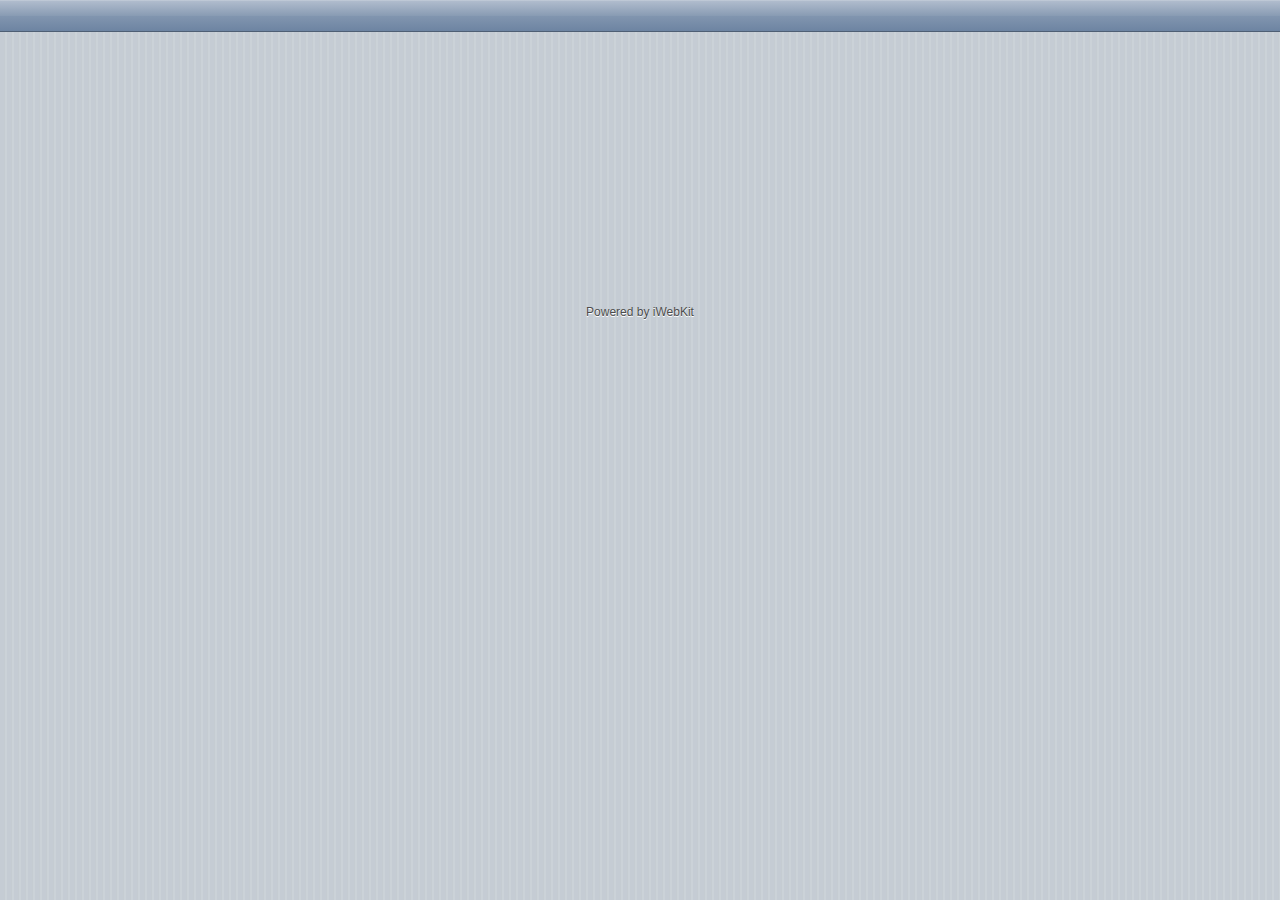
<file: iwd/iwebkit/index.html>
<!DOCTYPE html PUBLIC "-//W3C//DTD XHTML 1.0 Strict//EN" "http://www.w3.org/TR/xhtml1/DTD/xhtml1-strict.dtd">
<html xmlns="http://www.w3.org/1999/xhtml">

<head>
<meta content="yes" name="apple-mobile-web-app-capable" />
<meta content="text/html; charset=iso-8859-1" http-equiv="Content-Type" />
<meta content="minimum-scale=1.0, width=device-width, maximum-scale=0.6667, user-scalable=no" name="viewport" />
<link href="css/style.css" rel="stylesheet" media="screen" type="text/css" />
<script src="javascript/functions.js" type="text/javascript"></script>
<title>Title of your page</title>
<meta content="keyword1,keyword2,keyword3" name="keywords" />
<meta content="Description of your page" name="description" />
</head>

<body>

<div id="topbar">
</div>
<div id="content">
</div>
<div id="footer">
	<!-- Support iWebKit by sending us traffic; please keep this footer on your page, consider it a thank you for our work :-) -->
	<a class="noeffect" href="http://iwebkit.net">Powered by iWebKit</a></div>

</body>

</html>
</file>
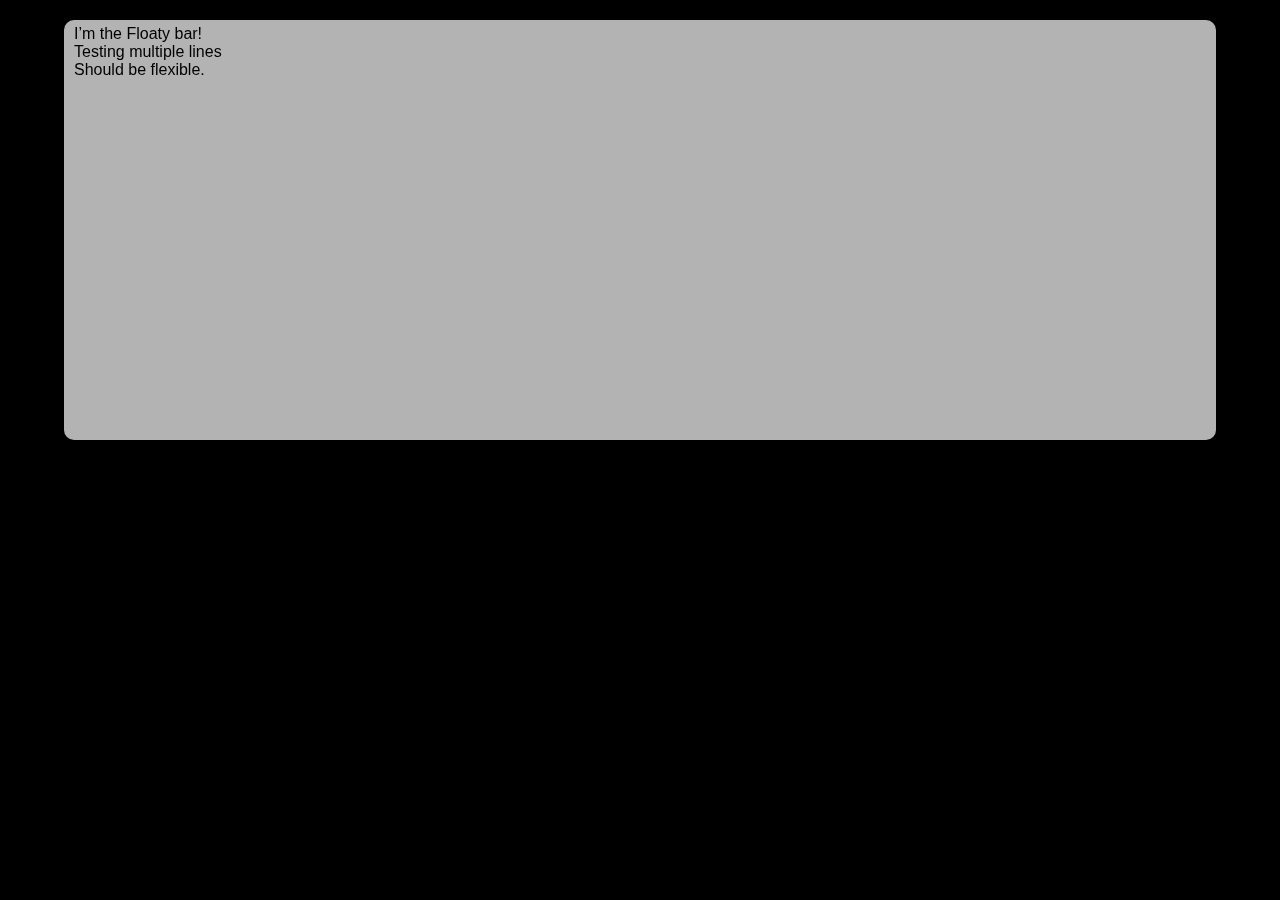
<file: iwd/jqt/demos/ext_floaty/index.html>
<!doctype html>
<html>
    <head>
        <meta charset="UTF-8" />
        <title>jQT.Floaty</title>
        <style type="text/css" media="screen">@import "../../jqtouch/jqtouch.min.css";</style>
        <style type="text/css" media="screen">@import "../../themes/jqt/theme.min.css";</style>
        <script src="../../jqtouch/jquery.1.3.2.min.js" type="text/javascript" charset="utf-8"></script>
        <script src="../../jqtouch/jqtouch.min.js" type="application/x-javascript" charset="utf-8"></script>
        <script src="../../extensions/jqt.floaty.js" type="application/x-javascript" charset="utf-8"></script>

        <script type="text/javascript" charset="utf-8">
            var jQT = new $.jQTouch({
                icon: 'jqtouch.png',
                addGlossToIcon: false,
                startupScreen: 'jqt_startup.png',
                statusBar: 'black',
                slideSelector: '.slide'
            });

            $(function(){
                
                $('#togglefloaty').click(function(){
                    $('.floaty').toggleFloaty();
                    $(this).removeClass('active');
                    return false;
                });

                $('#hidefloaty').click(function(){
                    $('.floaty').hideFloaty();
                    $(this).removeClass('active');
                    return false;
                });
                
                $('.floaty').makeFloaty({
                    spacing: 20,
                    time: '1s'
                });

            });
        </script>
        <style type="text/css" media="screen">
            .floaty {
                -webkit-border-radius: 10px;
                -webkit-box-shadow: rgba(0,0,0, .5) 0px 1px 1px;
                width: 90%;
                margin: 0 5%;
                padding: 5px 10px;
                background: rgba(255,255,255,.7);
                color: #000;
            }
        </style>
    </head>
    <body>
        <div id="test">
            <ul class="edgetoedge">
                <li>Dummy Data</li>
                <li>Dummy Data</li>
                <li>Dummy Data</li>
                <li>Dummy Data</li>
                <li>Dummy Data</li>
                <li>Dummy Data</li>
                <li>Dummy Data</li>
                <li>Dummy Data</li>
                <li>Dummy Data</li>
                <li>Dummy Data</li>
                <li>Dummy Data</li>
                <li>Dummy Data</li>
                <li>Dummy Data</li>
            </ul>
            <ul class="individual">
                <li><a href="#" id="hidefloaty">Hide Floaty</a></li>
                <li><a href="#" id="togglefloaty">Toggle Floaty</a></li>
            </ul>
        </div>
        <div id="page2">
            <div style="font-size: 1.5em; text-align: center; margin: 160px 0 160px; font-family: Marker felt;">
                Pretty smooth, eh?            
            </div>
            <a style="margin:0 10px;color:rgba(0,0,0,.9)" href="#" class="whiteButton goback">Go back</a>
        </div>
        <div class="floaty">
            I&#8217;m the Floaty bar!<br />
            Testing multiple lines<br />
            Should be flexible.
        </div>
    </body>
</html>
</file>
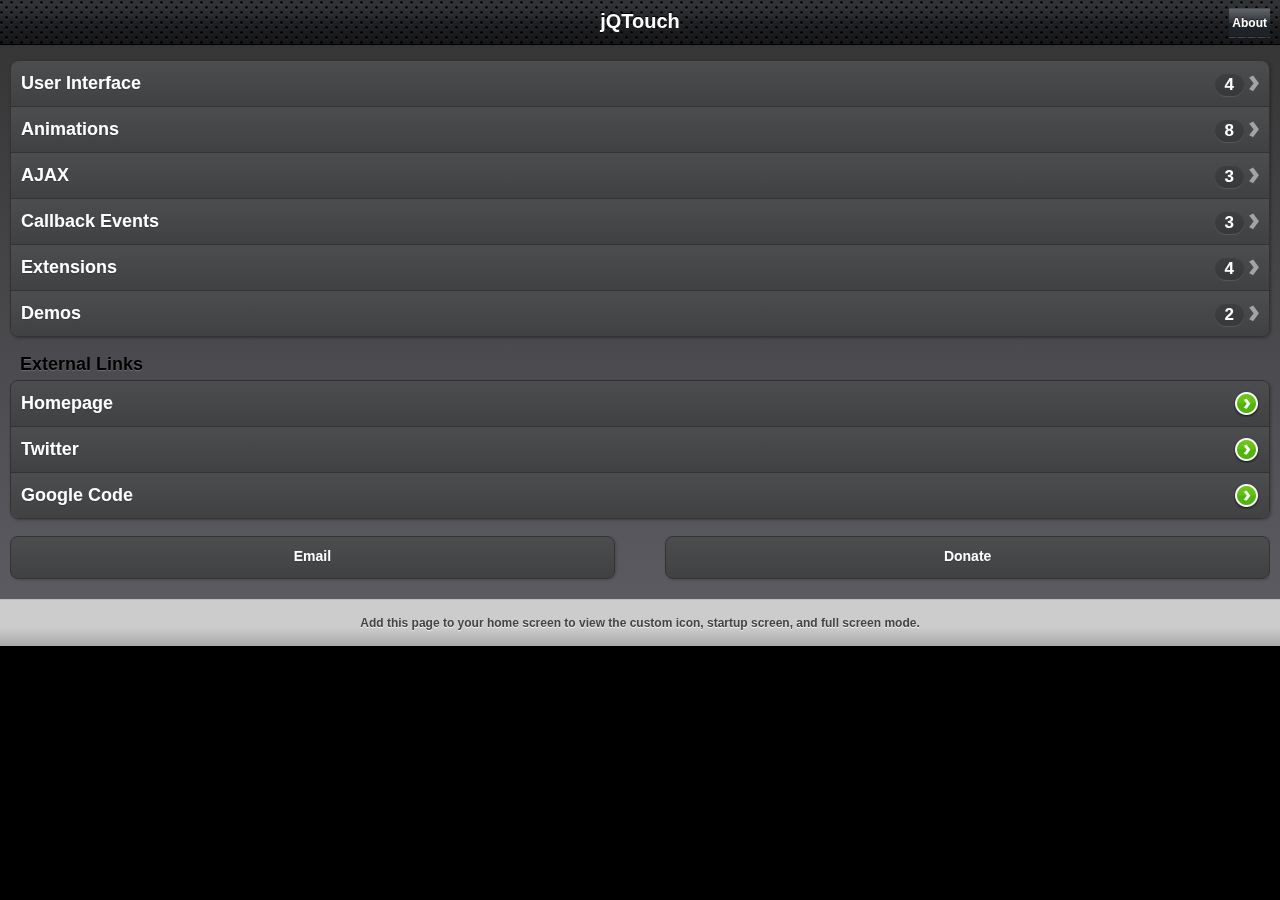
<file: iwd/jqt/demos/main/index.html>
<!doctype html>
<html>
    <head>
        <meta charset="UTF-8" />
        <title>jQTouch &beta;</title>
        <style type="text/css" media="screen">@import "../../jqtouch/jqtouch.min.css";</style>
        <style type="text/css" media="screen">@import "../../themes/jqt/theme.min.css";</style>
        <script src="../../jqtouch/jquery.1.3.2.min.js" type="text/javascript" charset="utf-8"></script>
        <script src="../../jqtouch/jqtouch.min.js" type="application/x-javascript" charset="utf-8"></script>
        <script type="text/javascript" charset="utf-8">
            var jQT = new $.jQTouch({
                icon: 'jqtouch.png',
                addGlossToIcon: false,
                startupScreen: 'jqt_startup.png',
                statusBar: 'black',
                preloadImages: [
                    '../../themes/jqt/img/back_button.png',
                    '../../themes/jqt/img/back_button_clicked.png',
                    '../../themes/jqt/img/button_clicked.png',
                    '../../themes/jqt/img/grayButton.png',
                    '../../themes/jqt/img/whiteButton.png',
                    '../../themes/jqt/img/loading.gif'
                    ]
            });
            // Some sample Javascript functions:
            $(function(){
                // Show a swipe event on swipe test
                $('#swipeme').swipe(function(evt, data) {                
                    $(this).html('You swiped <strong>' + data.direction + '</strong>!');
                });
                $('a[target="_blank"]').click(function() {
                    if (confirm('This link opens in a new window.')) {
                        return true;
                    } else {
                        $(this).removeClass('active');
                        return false;
                    }
                });
                // Page animation callback events
                $('#pageevents').
                    bind('pageAnimationStart', function(e, info){ 
                        $(this).find('.info').append('Started animating ' + info.direction + '&hellip; ');
                    }).
                    bind('pageAnimationEnd', function(e, info){
                        $(this).find('.info').append(' finished animating ' + info.direction + '.<br /><br />');
                    });
                // Page animations end with AJAX callback event, example 1 (load remote HTML only first time)
                $('#callback').bind('pageAnimationEnd', function(e, info){
                    if (!$(this).data('loaded')) {                      // Make sure the data hasn't already been loaded (we'll set 'loaded' to true a couple lines further down)
                        $(this).append($('<div>Loading</div>').         // Append a placeholder in case the remote HTML takes its sweet time making it back
                            load('ajax.html .info', function() {        // Overwrite the "Loading" placeholder text with the remote HTML
                                $(this).parent().data('loaded', true);  // Set the 'loaded' var to true so we know not to re-load the HTML next time the #callback div animation ends
                            }));
                    }
                });
                // Orientation callback event
                $('body').bind('turn', function(e, data){
                    $('#orient').html('Orientation: ' + data.orientation);
                });
            });
        </script>
        <style type="text/css" media="screen">
            body.fullscreen #home .info {
                display: none;
            }
            #about {
                padding: 100px 10px 40px;
                text-shadow: rgba(255, 255, 255, 0.3) 0px -1px 0;
                font-size: 13px;
                text-align: center;
                background: #161618;
            }
            #about p {
                margin-bottom: 8px;
            }
            #about a {
                color: #fff;
                font-weight: bold;
                text-decoration: none;
            }
        </style>
    </head>
    <body>
        <div id="about" class="selectable">
                <p><img src="jqtouch.png" /></p>
                <p><strong>jQTouch</strong><br />Version 1.0 beta<br />
                    <a href="http://www.davidkaneda.com">By David Kaneda</a></p>
                <p><em>Create powerful mobile apps with<br /> just HTML, CSS, and jQuery.</em></p>
                <p>
                    <a href="http://twitter.com/jqtouch" target="_blank">@jQTouch on Twitter</a>
                </p>
                <p><br /><br /><a href="#" class="grayButton goback">Close</a></p>
        </div>
        <div id="ajax">
            <div class="toolbar">
                <h1>AJAX</h1>
                <a class="back" href="#home">Home</a>
            </div>
            <ul class="rounded">
                <li class="arrow"><a href="#ajax_post">POST Form Example</a></li>
                <li class="arrow"><a href="ajax.html">GET Example</a></li>
                <li class="arrow"><a href="#callback">With Callback</a></li>
            </ul>
        </div>
        <div id="animations">
            <div class="toolbar">
                <h1>Animations</h1>
                <a class="back" href="#">Home</a>
            </div>
            <ul class="rounded">
                <li><a href="#animdemo">Slide</a></li>
                <li><a class="slideup" href="#animdemo">Slide Up</a></li>
                <li><a class="dissolve" href="#animdemo">Dissolve</a></li>
                <li><a class="fade" href="#animdemo">Fade</a></li>
                <li><a class="flip" href="#animdemo">Flip</a></li>
                <li><a class="pop" href="#animdemo">Pop</a></li>
                <li><a class="swap" href="#animdemo">Swap</a></li>
                <li><a class="cube" href="#animdemo">Cube</a></li>
            </ul>
            <div class="info">
                Custom animations are also <a href="http://code.google.com/p/jqtouch/wiki/Animations" target="_blank">easy to write</a>. <br />View the source in <code>demos/customanimation</code> to see how.
            </div>
        </div>
        <div id="animdemo">
            <div style="font-size: 1.5em; text-align: center; margin: 160px 0 160px; font-family: Marker felt;">
                Pretty smooth, eh?            
            </div>
            <a style="margin:0 10px;color:rgba(0,0,0,.9)" href="#" class="whiteButton goback">Go back</a>
        </div>
        <div id="callback">
            <div class="toolbar">
                <h1>AJAX w/Callback</h1>
                <a class="back" href="#">Ajax</a>
            </div>
        </div>
        <div id="callbacks">
            <div class="toolbar">
                <h1>Events</h1>
                <a class="back" href="#home">Home</a>
            </div>
            <ul class="rounded">
                <li><a href="#pageevents">Page events</a></li>
                <li id="swipeme">Swipe me!</li>
                <li id="orient">Orientation: <strong>profile</strong></li>
            </ul>
        </div>
        <div id="demos">
            <div class="toolbar">
                <h1>Demos</h1>
                <a class="back" href="#home">Home</a>
            </div>
            <div class="info">
                These apps open in a new window. Don&#8217;t forget to save them to your home screen to enable full-screen mode.
            </div>
            <ul class="rounded">
                <li class="forward"><a target="_webapp" href="../todo/">To-Do app</a></li>
                <li class="forward"><a target="_webapp" href="../clock/">Clock app</a></li>
            </ul>
        </div>
        <div id="edge">
            <div class="toolbar">
                <h1>Edge to Edge</h1>
                <a href="#" class="back">Back</a>
            </div>
            <ul class="edgetoedge">
                <li class="sep">F</li>
                <li><a href="#">Flintstone, <em>Fred</em></a></li>
                <li><a href="#">Flintstone, <em>Pebble</em></a></li>
                <li><a href="#">Flintstone, <em>Wilma</em></a></li>
                <li class="sep">J</li>
                <li><a href="#">Jetson, <em>Elroy</em></a></li>
                <li><a href="#">Jetson, <em>George</em></a></li>
                <li><a href="#">Jetson, <em>Jane</em></a></li>
                <li><a href="#">Jetson, <em>Judy</em></a></li>
                <li class="sep">R</li>
                <li><a href="#">Rubble, <em>Bambam</em></a></li>
                <li><a href="#">Rubble, <em>Barney</em></a></li>
                <li><a href="#">Rubble, <em>Betty</em></a></li>
            </ul>
        </div>
        <div id="extensions">
            <div class="toolbar">
                <h1>Extensions</h1>
                <a class="back" href="#home">Home</a>
            </div>
            <div class="info">
                These apps open in a new window. Don&#8217;t forget to save them to your home screen to enable full-screen mode.
            </div>
            <ul class="rounded">
                <li class="forward"><a target="_webapp" href="../ext_location/">Geo Location</a></li>
                <li class="forward"><a target="_webapp" href="../ext_offline/">Offline Utility</a></li>
                <li class="forward"><a target="_webapp" href="../ext_floaty/">Floaty Bar</a></li>
                <li class="forward"><a target="_webapp" href="../ext_autotitles/">Auto Titles</a></li>
            </ul>
        </div>
        <div id="forms">
            <div class="toolbar">
                <h1>Forms</h1>
                <a href="#" class="back">Back</a>
            </div>
            <form>
                <ul class="edit rounded">
                    <li><input type="text" name="name" placeholder="Text" id="some_name" /></li>
                    <li><input type="text" name="search" placeholder="Search" id="some_name" /></li>
                    <li><input type="text" name="phone" placeholder="Phone" id="some_name"  /></li>
                    <li><input type="text" name="zip" placeholder="Numbers" id="some_name" /></li>
                    <li><textarea placeholder="Textarea" ></textarea></li>
                    <li>Sample Toggle <span class="toggle"><input type="checkbox" /></span></li>
                    <li>
                        <select id="lol">
                            <optgroup label="Swedish Cars">
                                <option value ="volvo">Volvo</option>
                                <option value ="saab">Saab</option>
                            </optgroup>
                            <optgroup label="German Cars">
                                <option value ="mercedes">Mercedes</option>
                                <option value ="audi">Audi</option>
                            </optgroup>
                        </select>
                    </li>
                    <li><input type="password" name="some_name" value="iphonedelcopon" id="some_name" /></li>
                    <li><input type="checkbox" name="some_name" value="Hello" id="some_name" title="V8 Engine Type" /></li>
                    <li><input type="checkbox" name="some_name" value="Hello" checked="checked" id="some_name" title="V12 Engine Type" /></li>
                    <li><input type="radio" name="some_name" value="Hello" id="some_name" title="Only cars" /></li>
                    <li><input type="radio" name="some_name" value="Hello" id="some_name" title="Only motorbikes" /></li>
                </ul>
            </form>
        </div>
        <div id="home" class="current">
            <div class="toolbar">
                <h1>jQTouch</h1>
                <a class="button slideup" id="infoButton" href="#about">About</a>
            </div>
            <ul class="rounded">
                <li class="arrow"><a href="#ui">User Interface</a> <small class="counter">4</small></li>
                <li class="arrow"><a href="#animations">Animations</a> <small class="counter">8</small></li>
                <li class="arrow"><a href="#ajax">AJAX</a> <small class="counter">3</small></li>
                <li class="arrow"><a href="#callbacks">Callback Events</a> <small class="counter">3</small></li>
                <li class="arrow"><a href="#extensions">Extensions</a> <small class="counter">4</small></li>
                <li class="arrow"><a href="#demos">Demos</a> <small class="counter">2</small></li>
            </ul>
            <h2>External Links</h2>
            <ul class="rounded">
                <li class="forward"><a href="http://www.jqtouch.com/" target="_blank">Homepage</a></li>
                <li class="forward"><a href="http://www.twitter.com/jqtouch" target="_blank">Twitter</a></li>
                <li class="forward"><a href="http://code.google.com/p/jqtouch/w/list" target="_blank">Google Code</a></li>
            </ul>
            <ul class="individual">
                <li><a href="&#109;&#097;&#105;&#108;&#116;&#111;:&#100;&#107;&#064;&#109;&#111;&#114;&#102;&#117;&#110;&#107;&#046;&#099;&#111;&#109;" target="_blank">Email</a></li>
                <li><a href="http://tinyurl.com/support-jqt" target="_blank">Donate</a></li>
            </ul>
            <div class="info">
                <p>Add this page to your home screen to view the custom icon, startup screen, and full screen mode.</p>
            </div>
        </div>
        <div id="metal">
            <div class="toolbar">
                <h1>Metal Lists</h1>
                <a href="#" class="back">Back</a>
            </div>
            <ul class="metal">
                <li class="arrow"><a href="#"><small>AM</small> 9:40 <em>Buenos Aires</em></a></li>
                <li class="arrow"><a href="#"><small>PM</small> 19:40 <em>Singapur</em></a></li>
                <li class="arrow"><a href="#"><small>PM</small> 22:40 <em>Japan</em></a></li>
                <li class="arrow"><a href="#"><small>PM</small> 11:40 <em>New York</em></a></li>
                <li class="arrow"><a href="#"><small>PM</small> 9:40 <em>Ontario</em></a></li>
            </ul>
        </div>
        <div id="pageevents">
            <div class="toolbar">
                <h1>Page Events</h1>
                <a class="back" href="#">Events</a>
            </div>
            <div class="info" style="font-weight: normal;">
            </div>
        </div>
        <div id="plastic">
            <div class="toolbar">
                <h1>Plastic Lists</h1>
                <a href="#" class="back">Back</a>
            </div>
            <ul class="plastic">
                <li class="arrow"><a href="#">Simple list</a></li>
                <li class="arrow"><a href="#">Contact list</a></li>
                <li class="arrow"><a href="#">Content List</a></li>
                <li class="arrow"><a href="#">Metal list</a></li>
            </ul>
            <div class="info">
                <p><strong>Best enjoyed on a real iPhone</strong></p>
            </div>
        </div>
        <div id="ui">
            <div class="toolbar">
                <h1>UI Demos</h1>
                <a class="back" href="#">Home</a>
            </div>

            <h2>Lists</h2>
            <ul class="rounded">
                <li class="arrow"><a href="#edge">Edge to Edge</a></li>
                <li class="arrow"><a href="#plastic">Plastic</a></li>
                <li class="arrow"><a href="#metal">Metal</a></li>
            </ul>
            <h2>Forms</h2>
            <ul class="rounded">
                <li class="arrow"><a href="#forms">Forms</a></li>
            </ul>
        </div>

        <form id="ajax_post" action="ajax_post.php" method="POST" class="form">
            <div class="toolbar">
                <h1>Post Demo</h1>
                <a class="back" href="#">Ajax</a>
            </div>
            <ul class="rounded">
                <li><input type="text" name="zip" value="" placeholder="Zip Code" /></li>
            </ul>
            <a style="margin:0 10px;color:rgba(0,0,0,.9)" href="#" class="submit whiteButton">Submit</a>
        </form>
    </body>
</html>
</file>
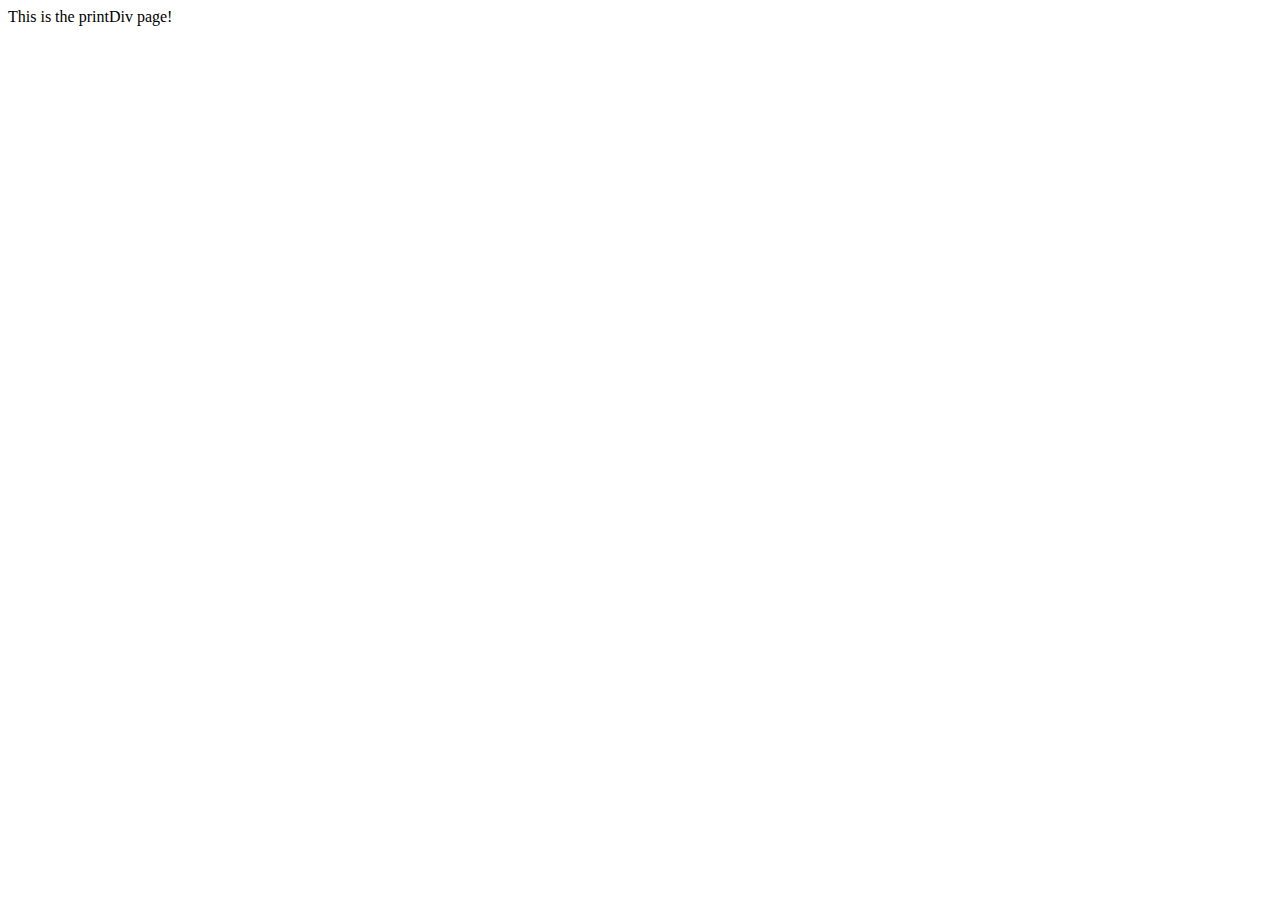
<file: printDiv/printDiv.html>
<html>
 <head>
  <title>Print</title>
  <script language="javascript">
    function loadDiv() {
      var params = window.dialogArguments;
      document.getElementById("add").innerHTML = params.content;
      if (!params.autoprint) {
         document.getElementById("printButton").style.display = '';
      }
      if (params.styleSrc) EWD.page.addStylesheet(document,params.styleSrc) ;
      if (params.autoprint) {
         setTimeout('printAndClose()',100);
      }
    }
    function printIt() {
        document.getElementById("printButton").style.display = "none" ;
        window.print();
    }
    function printAndClose() {
         window.focus();
         window.print();
         window.onfocus = function() { window.close(); }
    }
  </script>
 </head>
 <body onLoad="loadDiv()">
  <div id='printButton' style="display:none">
    <input type='button' value='Print' onClick='document.getElementById("printButton").innerHTML = "" ; window.print()'>
    <hr />
  </div>
  <div id="add">
    <p>This is the printDiv page!</p>
  </div>
 </body>
</html>
</file>
<file: iwd/iwebkit/css/style.css>
/*iWebKit css 5.03 by Christopher Plieger*/body{position:relative;margin:0;-webkit-text-size-adjust:none;min-height:416px;font-family:helvetica,sans-serif;background:url("../images/background.png") repeat;-webkit-touch-callout:none}.center{margin:auto;display:block;text-align:center!important}img{border:0}a:hover .arrow{background-position:0 -13px!important}@media screen and (max-width:320px){#topbar{height:44px}#title{line-height:44px;height:44px;font-size:16pt}#tributton a:first-child,#duobutton a:first-child{width:101px}#tributton a:last-child,#duobutton a:last-child{width:101px}#tributton a{width:106px}#duobutton .links{width:195px}#tributton .links{width:302px}#doublead{width:300px!important}#duoselectionbuttons{width:191px;height:30px;top:7px}#triselectionbuttons{width:290px;height:30px;top:7px}#triselectionbuttons a:first-child,#duoselectionbuttons a:first-child{width:99px;height:28px;line-height:28px}#triselectionbuttons a{width:98px;height:28px;line-height:28px}#triselectionbuttons a:last-child,#duoselectionbuttons a:last-child{width:99px;height:28px;line-height:28px}.searchbox form{width:272px}.searchbox input[type="text"]{width:275px}.menu .name{max-width:77%}.checkbox .name{max-width:190px}.radiobutton .name{max-width:190px}#leftnav a,#rightnav a,#leftbutton a,#rightbutton a,#blueleftbutton a,#bluerightbutton a{line-height:30px;height:30px}#leftnav img,#rightnav img{margin-top:4px}#leftnav,#leftbutton,#blueleftbutton{top:7px}#rightnav,#rightbutton,#bluerightbutton{top:7px}.musiclist .name{max-width:55%}.textbox textarea{width:280px}.bigfield input{width:295px}}@media screen and (min-width:321px){#topbar{height:32px}#title{line-height:32px;height:32px;font-size:13pt}.menu .name{max-width:85%}.checkbox .name{max-width:75%}.radiobutton .name{max-width:75%}#leftnav a,#rightnav a,#leftbutton a,#rightbutton a,#blueleftbutton a,#bluerightbutton a{line-height:24px;height:24px}#leftnav img,#rightnav img{margin-top:4px;height:70%}#leftnav,#leftbutton,#blueleftbutton{top:4px}#rightnav,#rightbutton,#bluerightbutton{top:4px}.musiclist .name{max-width:70%}.textbox textarea{width:440px}#tributton a:first-child,#duobutton a:first-child{width:152px}#tributton a:last-child,#duobutton a:last-child{width:152px}#tributton a{width:154px}#tributton .links{width:452px}#duobutton .links{width:298px}#doublead{width:350px!important}#duoselectionbuttons{width:293px;height:24px;top:4px}#triselectionbuttons{width:450px;height:24px;top:4px}#triselectionbuttons a:first-child,#duoselectionbuttons a:first-child{width:150px;height:22px;line-height:22px}#triselectionbuttons a{width:156px;height:22px;line-height:22px}#triselectionbuttons a:last-child,#duoselectionbuttons a:last-child{width:150px;height:22px;line-height:22px}.searchbox form{width:432px}.searchbox input[type="text"]{width:435px}.bigfield input{width:455px}}#topbar.black{background:-webkit-gradient(linear,0% 0%,0% 100%,from(#858585),color-stop(3%,#636363),color-stop(50%,#202020),color-stop(51%,black),color-stop(97%,black),to(#262626))}#topbar.transparent{background:-webkit-gradient(linear,0% 0%,0% 100%,from(rgba(133,133,133,0.7)),color-stop(3%,rgba(99,99,99,0.7)),color-stop(50%,rgba(32,32,32,0.7)),color-stop(51%,rgba(0,0,0,0.7)),color-stop(97%,rgba(0,0,0,0.7)),to(rgba(38,38,38,0.7)))}#topbar{position:relative;left:0;top:0;width:auto;background:-webkit-gradient(linear,0% 0%,0% 100%,from(#cdd5df),color-stop(3%,#b0bccd),color-stop(50%,#889bb3),color-stop(51%,#8195af),color-stop(97%,#6d84a2),to(#2d3642));margin-bottom:13px}#title{position:absolute;font-weight:bold;top:0;left:0;right:0;padding:0 10px;text-align:center;text-overflow:ellipsis;white-space:nowrap;overflow:hidden;color:#FFF;text-shadow:rgba(0,0,0,0.6) 0 -1px 0}#content{width:100%;position:relative;min-height:250px;margin-top:10px;height:auto;z-index:0;overflow:hidden}#footer{text-align:center;position:relative;margin:20px 10px 0;height:auto;width:auto;bottom:10px}.ipodlist #footer,.ipodlist #footer a{text-shadow:#FFF 0 -1px 0}#footer a,#footer{text-decoration:none;font-size:9pt;color:#4C4C4C;text-shadow:#FFF 0 1px 0}.pageitem{-webkit-border-radius:8px;background-color:#fff;border:#878787 solid 1px;font-size:12pt;overflow:hidden;padding:0;position:relative;display:block;height:auto;width:auto;margin:3px 9px 17px;list-style:none}.textbox{padding:5px 9px;position:relative;overflow:hidden;border-top:1px solid #878787}#tributton,#duobutton{height:44px;background:-webkit-gradient(linear,0% 0%,0% 100%,from(#cdd4d9),color-stop(3%,#c0c9cf),color-stop(97%,#abb7bf),to(#81929f));margin:-13px 0 13px 0;text-align:center}#tributton .links,#duobutton .links{height:30px;-webkit-border-image:url("../images/tributton.png") 0 4 0 4;border-width:0 4px 0 4px;margin:0 auto 0px auto;position:relative;top:7px}#tributton a:first-child,#duobutton a:first-child{border-right:1px solid #6d7e91;-webkit-border-top-left-radius:5px;-webkit-border-bottom-left-radius:5px;margin-left:-4px}#tributton a,#duobutton a{text-overflow:ellipsis;overflow:hidden;white-space:nowrap;height:27px;display:inline-block;line-height:27px;margin-top:1px;font:bold 13px;text-decoration:none;color:#3f5c84;text-shadow:#FFF 0 1px 0}#duobutton a:last-child{border:0}#tributton a:last-child{border-left:1px solid #6d7e91}#tributton a:last-child,#duobutton a:last-child{-webkit-border-top-right-radius:5px;-webkit-border-bottom-right-radius:5px;margin-right:-4px}#tributton a:hover,#tributton a#pressed,#duobutton a:hover,#duobutton a#pressed{background:-webkit-gradient(linear,0% 0%,0% 100%,from(#7b8b9f),color-stop(3%,#8c9baf),to(#647792));color:white;text-shadow:black 0 -1px 0}#triselectionbuttons,#duoselectionbuttons{-webkit-border-image:url('../images/navbutton.png') 0 5 0 5;border-width:0 5px 0 5px;position:relative;margin:auto}#duoselectionbuttons a:first-child{border:0}#triselectionbuttons a:first-child{border-right:solid 1px #556984}#triselectionbuttons a:first-child,#duoselectionbuttons a:first-child{margin-left:-4px;-webkit-border-top-left-radius:6px;-webkit-border-bottom-left-radius:6px}#triselectionbuttons a,#duoselectionbuttons a{display:inline-block;text-align:center;color:white;text-decoration:none;margin-top:1px;text-shadow:black 0 -1px 0;background:-webkit-gradient(linear,0% 0%,0% 100%,from(#909baa),color-stop(3%,#a5b4c6),color-stop(50%,#798eaa),color-stop(51%,#6b83a1),color-stop(97%,#6e85a3),to(#526379))}#triselectionbuttons a:last-child,#duoselectionbuttons a:last-child{border-left:solid 1px #556984;margin-right:-4px;-webkit-border-top-right-radius:6px;-webkit-border-bottom-right-radius:6px}#triselectionbuttons a:hover,#triselectionbuttons a#pressed,#duoselectionbuttons a:hover,#duoselectionbuttons a#pressed{background:none}#doublead{height:83px!important;position:relative;margin:0 auto 13px auto}#doublead a:first-child{left:0!important}#doublead a:last-child{right:0!important}#doublead a{width:147px!important;height:83px!important;position:absolute;-webkit-border-radius:8px;display:block;background:-webkit-gradient(linear,0% 0%,0% 100%,from(#7c7c7c),color-stop(3%,#858585),color-stop(97%,#a4a4a4),to(#c2c2c2))}li#doublead{margin-top:25px;margin-bottom:10px!important;background:none}li#doublead:hover{background:none}.searchbox{height:44px;background:-webkit-gradient(linear,0% 0%,0% 100%,from(#f1f3f4),color-stop(3%,#e0e4e7),color-stop(50%,#c7cfd4),color-stop(51%,#bec7cd),color-stop(97%,#b4bec6),to(#8999a5));margin:-13px 0 13px 0;width:100%}.searchbox form{height:24px;-webkit-border-image:url('../images/searchfield.png') 4 14 1 24;border-width:4px 14px 1px 24px;display:block;position:relative;top:8px;margin:auto}fieldset{border:0;margin:0;padding:0}.searchbox input[type="text"]{border:0;-webkit-appearance:none;height:18px;float:left;font-size:13px;padding:0;position:relative;top:2px;left:2px}.textbox img{max-width:100%}.textbox p{margin-top:2px}.textbox p{margin-top:2px;color:#000;margin-bottom:2px;text-align:justify}.textbox img{max-width:100%}.textbox ul{margin:3px 0 3px 0;list-style:circle!important}.textbox li{margin:0!important}.pageitem li:first-child,.pageitem li.form:first-child{border-top:0}.menu,.checkbox,.radiobutton,.select,li.button,li.bigfield,li.smallfield{position:relative;list-style-type:none;display:block;height:43px;overflow:hidden;border-top:1px solid #878787;width:auto}.pageitem li:first-child:hover,.pageitem li:first-child a,.radiobutton:first-child input,.select:first-child select,li.button:first-child input,.bigfield:first-child input{-webkit-border-top-left-radius:8px;-webkit-border-top-right-radius:8px}.pageitem li:last-child:hover,.pageitem li:last-child a,.radiobutton:last-child input,.select:last-child select,li.button:last-child input,.bigfield:last-child input{-webkit-border-bottom-left-radius:8px;-webkit-border-bottom-right-radius:8px}.menu:hover,.store:hover,.list #content li a:hover,.list .withimage:hover,.applist li:hover:nth-child(n),.ipodlist li:hover:nth-child(n){background:-webkit-gradient(linear,0% 0%,0% 100%,from(#058cf5),to(#015fe6))}.ipodlist li:hover:nth-child(n) .name,.ipodlist li:hover:nth-child(n) .time{border:0}.menu a:hover .name,.store:hover .starcomment,.store:hover .name,.store:hover .comment,.list .withimage a:hover .comment{color:#fff}.menu a:hover .comment{color:#CCF}.menu a{display:block;height:43px;width:auto;text-decoration:none}.menu a img{width:auto;height:32px;margin:5px 0 0 5px;float:left}.menu .name,.checkbox .name,.radiobutton .name{margin:11px 0 0 7px;width:auto;color:#000;font-weight:bold;font-size:17px;text-overflow:ellipsis;overflow:hidden;white-space:nowrap;float:left}.menu .comment{margin:11px 30px 0 0;width:auto;font-size:17px;text-overflow:ellipsis;overflow:hidden;max-width:75%;white-space:nowrap;float:right;color:#324f85}.menu .arrow,.store .arrow,.musiclist .arrow,.list .arrow{position:absolute;width:8px!important;height:13px!important;right:10px;top:15px;margin:0!important;background:url("../images/arrow.png") 0 0 no-repeat}.applist .arrow{position:absolute;width:8px!important;height:13px!important;right:10px;top:29px;margin:0!important;background:url("../images/arrow.png") 0 0 no-repeat}.store{height:90px;border-top:#878787 solid 1px;overflow:hidden;position:relative}.store a{width:100%;height:90px;display:block;text-decoration:none;position:absolute}.store .image{position:absolute;left:0;top:0;height:90px;width:90px;display:block;background:-webkit-gradient(linear,0% 0%,0% 100%,from(#eff1f5),to(#d6dce6));-webkit-background-size:90px}.applist .image{width:57px;height:57px;display:block;position:absolute;top:7px;left:11px;-webkit-border-radius:8px;-webkit-box-shadow:0 2px 3px rgb(0,0,0);background:-webkit-gradient(linear,0% 0%,0% 100%,from(#7c7c7c),color-stop(3%,#858585),color-stop(97%,#a4a4a4),to(#c2c2c2));-webkit-background-size:57px}li:first-child.store .image,.store:first-child a{-webkit-border-top-left-radius:8px 8px}li:last-child.store .image,.store:last-child a{-webkit-border-bottom-left-radius:8px 8px}.store .name,.applist .name{font-size:15px;white-space:nowrap;display:block;overflow:hidden;color:#000;max-width:60%;text-overflow:ellipsis;font-weight:bold}.store .name{position:absolute;left:95px;top:35px}.applist .name{position:absolute;top:27px;left:80px;text-shadow:#eee 0 1px 0}.store .comment,.list .withimage .comment,.applist .comment,.applist .price{font-size:12px;color:#7f7f7f;display:block;width:60%;font-weight:bold;white-space:nowrap;text-overflow:ellipsis;overflow:hidden}.store .comment,.list .withimage .comment{margin:16px 0 0 95px}.applist .comment{position:absolute;top:9px;left:80px;text-shadow:#eee 0 1px 0;color:#3b3b3b}.applist .price{position:absolute;top:29px;right:26px;text-shadow:#eee 0 1px 0;text-align:right;color:#3b3b3b}.store .arrow,.list .withimage .arrow{top:39px!important}.store .stars0,.store .stars1,.store .stars2,.store .stars3,.store .stars4,.store .stars5{position:absolute;top:56px;left:95px;width:65px;height:18px;display:block!important}.store .stars0{background:url('../images/0starsborder.png')}.store .stars1{background:url('../images/1starsborder.png')}.store .stars2{background:url('../images/2starsborder.png')}.store .stars3{background:url('../images/3starsborder.png')}.store .stars4{background:url('../images/4starsborder.png')}.store .stars5,.applist .stars5{background:url('../images/5stars.png')}.applist .stars0,.applist .stars1,.applist .stars2,.applist .stars3,.applist .stars4,.applist .stars5{position:absolute;top:46px;left:79px;width:65px;height:18px;display:block!important}.applist .stars0{background:url('../images/0stars.png')}.applist .stars1{background:url('../images/1stars.png')}.applist .stars2{background:url('../images/2stars.png')}.applist .stars3{background:url('../images/3stars.png')}.applist .stars4{background:url('../images/4stars.png')}.applist .starcomment{left:147px;top:46px;color:#3b3b3b}.starcomment{position:absolute;left:165px;top:56px;font-size:12px;color:#7f7f7f;font-weight:lighter}.applist a:hover .name,.applist a:hover .starcomment,.applist a:hover .comment,.applist a:hover .price{color:white;text-shadow:none}.graytitle{position:relative;font-weight:bold;font-size:17px;right:20px;left:9px;color:#4C4C4C;text-shadow:#FFF 0 1px 0;padding:1px 0 3px 8px}.header{display:block;font-weight:bold;color:rgb(73,102,145);font-size:12pt;margin-bottom:6px;line-height:14pt}.musiclist ul,.ipodlist ul,.applist ul{padding:0}.ipodlist ul{margin:0}.musiclist li:nth-child(odd){background:#dddee0}.applist li:nth-child(even){background:-webkit-gradient(linear,0% 0%,0% 100%,from(#adadb0),color-stop(98%,#adadb0),to(#898a8d))}.applist li:nth-child(odd){background:-webkit-gradient(linear,0% 0%,0% 100%,from(#98989c),color-stop(98%,#98989c),to(#898a8d))}.ipodlist li:nth-child(even){background:-webkit-gradient(linear,0% 0%,0% 100%,from(#414041),color-stop(3%,rgba(45,45,45,0.2)),to(rgba(45,45,45,0.2)))}.ipodlist li:nth-child(odd){background:-webkit-gradient(linear,0% 0%,0% 100%,from(#414041),color-stop(3%,rgba(50,50,50,0.4)),to(rgba(50,50,50,0.4)))}.musiclist #content li,.ipodlist #content li,.applist #content li{list-style:none;width:auto;position:relative}.musiclist #content li{height:44px;border-bottom:1px solid #e6e6e6}.applist #content li{height:70px;margin-bottom:1px}.ipodlist #content li{height:42px}.ipodlist #content{background:-webkit-gradient(radial,50% -70,0,50% 0,200,from(#444),to(rgb(13,13,13)));top:16px}.musiclist #content li a,.ipodlist #content li a{text-decoration:none;color:#000;width:100%!important;height:100%;display:block}.applist #content li a{text-decoration:none;color:#000;width:100%;height:100%;display:block}.musiclist .number,.musiclist .name,.musiclist .time{display:inline-block;height:44px;font-weight:bold;font-size:large;width:44px;text-align:center;line-height:46px}.musiclist .name{margin-left:0;width:auto!important;font-size:medium;padding-left:5px;border-left:solid 1px #e6e6e6}.musiclist .time{color:#848484;font-size:medium;margin-left:4px;width:auto!important;font-weight:normal}.musiclist{background-image:none!important;background-color:#cbcccf}.ipodlist{background-image:none!important;background-color:black}.applist{background-image:none!important;background-color:#98989c}.ipodlist span{color:white;font-weight:bold;font-size:14px}.musiclist .name{text-overflow:ellipsis;overflow:hidden;white-space:nowrap}.musiclist a:hover .name{color:#0380f2}.ipodlist .number{width:23px;display:block;float:left;height:42px;margin-right:3px;text-align:right;line-height:43px}.ipodlist .stop,.ipodlist .auto,.ipodlist .play{width:18px;display:block;float:left;height:10px;text-align:right;line-height:43px;margin-top:16px}.ipodlist .play{background:url('../images/play.gif') no-repeat}.ipodlist a:hover .auto,.ipodlist a:hover .play{background:url('../images/play.gif') no-repeat;background-position:0 -10px}.ipodlist .time{width:48px;float:right;border-left:solid #414041 1px;display:block;height:42px;text-align:center;line-height:43px}.ipodlist .name{display:block;float:left;width:inherit;height:42px;text-overflow:ellipsis;line-height:42px;padding-left:5px;overflow:hidden;white-space:nowrap;max-width:62%;border-left:solid #414041 1px}.list .title{background:-webkit-gradient(linear,0% 0%,0% 100%,from(#a5b1ba),color-stop(3%,#909faa),color-stop(97%,#b5bfc6),to(#989ea4));height:22px!important;width:100%;color:#fff;font-weight:bold;font-size:16px;text-shadow:gray 0 1px 0;line-height:22px;padding-left:20px;border-bottom:none!important}.list ul{background-color:#fff;width:100%;overflow:hidden;padding:0;margin:0}.list #content li{height:40px;border-bottom:1px solid #e1e1e1;list-style:none}.list{background-color:#fff;background-image:none!important}.list #footer{margin-top:24px!important}.ipodlist #footer{margin-top:48px!important}.list #content li a{padding:9px 0 0 20px;font-size:large;font-weight:bold;position:relative;display:block;color:#000;text-decoration:none;height:32px}.list #content li a .name{text-overflow:ellipsis;overflow:hidden;max-width:93%;white-space:nowrap;display:block}.list #content li a:hover{color:#fff}.list #content{margin-top:-13px!important}.ipodlist #content,.musiclist #content,.applist #content{margin-top:-29px!important}.list ul img{width:90px;height:90px;position:absolute;left:0;top:0}.list .withimage{height:90px!important}.list .withimage .name{margin:13px 0 0 90px;text-overflow:ellipsis;overflow:hidden;max-width:63%!important;white-space:nowrap}.list .withimage .comment{margin:10px auto auto 90px !important;max-width:63%!important}.list .withimage a,.list .withimage:hover a{height:81px!important}#leftnav,#leftbutton,#blueleftbutton{position:absolute;font-size:12px;left:9px;font-weight:bold}#leftnav,#leftbutton,#rightnav,#rightbutton,#blueleftbutton,#bluerightbutton{z-index:5000}#leftnav a,#rightnav a,#leftbutton a,#rightbutton a,#blueleftbutton a,#bluerightbutton a{display:block;color:#fff;text-shadow:rgba(0,0,0,0.6) 0 -1px 0;text-decoration:none}.black #leftnav a:first-child,.transparent #leftnav a:first-child{-webkit-border-image:url("../images/navleftblack.png") 0 5 0 13}.black #leftnav a,.transparent #leftnav a{-webkit-border-image:url("../images/navlinkleftblack.png") 0 5 0 13}.black #rightnav a:first-child,.transparent #rightnav a:first-child{-webkit-border-image:url("../images/navrightblack.png") 0 13 0 5}.black #rightnav a,.transparent #rightnav a{-webkit-border-image:url("../images/navlinkrightblack.png") 0 13 0 5}.black #leftbutton a,.black #rightbutton a,.transparent #leftbutton a,.transparent #rightbutton a{-webkit-border-image:url("../images/navbuttonblack.png") 0 5 0 5}#leftnav a:first-child{z-index:2;-webkit-border-image:url("../images/navleft.png") 0 5 0 13;border-width:0 5px 0 13px;-webkit-border-top-left-radius:16px;-webkit-border-bottom-left-radius:16px;-webkit-border-top-right-radius:6px;-webkit-border-bottom-right-radius:6px;width:auto}#leftnav a{-webkit-border-image:url("../images/navlinkleft.png") 0 5 0 13;z-index:3;margin-left:-4px;border-width:0 5px 0 13px;padding-right:4px;-webkit-border-top-left-radius:16px;-webkit-border-bottom-left-radius:16px;-webkit-border-top-right-radius:6px;-webkit-border-bottom-right-radius:6px;float:left}#rightnav,#rightbutton,#bluerightbutton{position:absolute;font-size:12px;right:9px;font-weight:bold}#rightnav a{-webkit-border-image:url("../images/navlinkright.png") 0 13 0 5;z-index:3;margin-right:-4px;border-width:0 13px 0 5px;padding-left:4px;-webkit-border-top-left-radius:6px;-webkit-border-bottom-left-radius:6px;float:right;-webkit-border-top-right-radius:16px;-webkit-border-bottom-right-radius:16px}#rightnav a:first-child{z-index:2;-webkit-border-top-left-radius:6px;-webkit-border-bottom-left-radius:6px;-webkit-border-image:url("../images/navright.png") 0 13 0 5;border-width:0 13px 0 5px;-webkit-border-top-right-radius:16px;-webkit-border-bottom-right-radius:16px}#leftbutton a,#rightbutton a{-webkit-border-image:url("../images/navbutton.png") 0 5 0 5;border-width:0 5px;-webkit-border-radius:6px}#blueleftbutton a,#bluerightbutton a{-webkit-border-image:url("../images/navbuttonblue.png") 0 5 0 5;border-width:0 5px;-webkit-border-radius:6px}.rssxpresschannel{font-family:helvetica,sans-serif;border:0}.rssxpresschtitle{text-align:center}.rssxpresschdesc{color:#000;text-align:center;border-bottom:1px solid #000;padding-bottom:5px}.rssxpressittitle{display:block;font-size:12pt;background:#fff;margin:5px 0 2px}.rssxpressittitle a{text-decoration:none!important;font-weight:bold;color:rgb(73,102,145);line-height:10pt}.rssxpressitdesc{background:#fff;font-size:10pt}.rssxpressdivider{display:none}input[type="checkbox"]{width:94px;height:27px;background:url('../images/checkbox.png');-webkit-appearance:none;border:0;float:right;margin:8px 4px 0 0}input[type="checkbox"]:checked{background-position:0 27px}input[type="radio"]{-webkit-appearance:none;border:0;width:100%;height:100%;z-index:2;position:absolute;left:0;margin:0;-webkit-border-radius:0}input[type="radio"]:checked{background:url('../images/radiobutton.png') no-repeat;background-position:right center}.radiobutton .name{z-index:1}select{-webkit-appearance:none;height:100%;width:100%;border:0}.select select{-webkit-border-radius:0;color:#000;font-weight:bold;font-size:17px}.select option{max-width:90%}.select .arrow{background:url('../images/arrow.png');width:8px;height:13px;display:block;-webkit-transform:rotate(90deg);position:absolute;right:10px;top:18px}.button input{width:100%;height:100%;-webkit-appearance:none;border:0;-webkit-border-radius:0;font-weight:bold;font-size:17px;text-overflow:ellipsis;white-space:nowrap;overflow:hidden;background:none}.textbox textarea{padding:0;margin-top:5px;font-size:medium}.bigfield input{-webkit-appearance:none;border:0;height:100%;padding:0;-webkit-border-radius:0;background:transparent;font-weight:bold;font-size:17px;padding-left:5px}.smallfield .name{width:48%;position:absolute;left:0;font-size:17px;text-overflow:ellipsis;white-space:nowrap;font-weight:bold;line-height:44px;font-size:17px;padding-left:5px;overflow:hidden}.smallfield input{width:50%;position:absolute;right:0;height:44px;-webkit-appearance:none;border:none;padding:0;background:transparent;-webkit-border-radius:0;font-weight:bold;font-size:17px}.smallfield:first-child input{-webkit-border-top-right-radius:8px}.smallfield:last-child input{-webkit-border-bottom-right-radius:8px}
</file>
